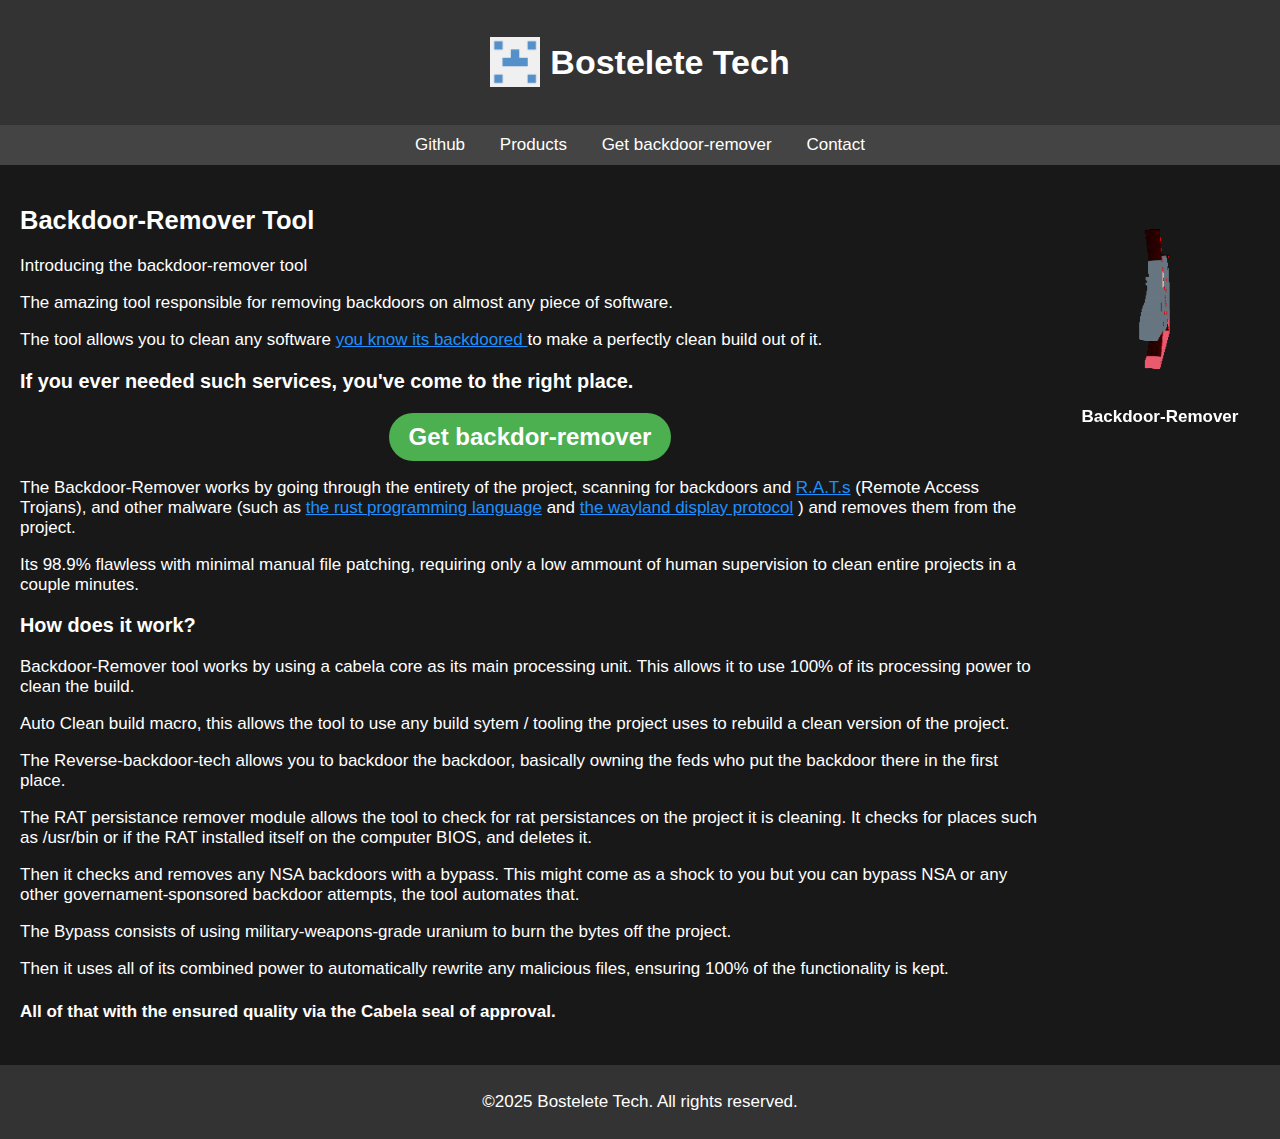
<file: index.html>
<!DOCTYPE html>
<html lang="en"><head>
    <meta charset="UTF-8">
    <meta name="viewport" content="width=device-width, initial-scale=1.0">
    <title>Bostelete Tech</title>
    <link href="css/style.css" rel="stylesheet">
</head>
<body>
    <header>
        <img src="images/profile.png" alt="Bostelete Tech Logo">
        <h1>Bostelete Tech</h1>
    </header>
    <nav>
        <a href="https://github.com/bostelete">Github</a>
        <a href="https://github.com/orgs/bostelete/repositories">Products</a>
        <a href="about/">Get backdoor-remover</a>
        <a href="#" id="contactBtn">Contact</a>
    </nav>

<main>
    <div class="text-section">
    <h2>Backdoor-Remover Tool</h2>

    <p>Introducing the backdoor-remover tool</p>
    
    <p>The amazing tool responsible for removing backdoors on almost any piece of software.</p>

    <p>
    The tool allows you to clean any software 
    <a href="https://github.com/NationalSecurityAgency/ghidra" class="urltext">
        you know its backdoored
    </a>
     to make a perfectly clean build out of it.
    </p>

    <h3>
    If you ever needed such services, you've come to the right place.
    </h3>

    <button class="big-rounded-button" data-link="about/">
        Get backdor-remover
    </button>


    <p>
    The Backdoor-Remover works by going through the entirety of the project, scanning for backdoors and 
    <a href="https://en.wikipedia.org/?title=Remote_access_trojan" class="urltext"> R.A.T.s</a>
    (Remote Access Trojans),
    and other malware
    (such as 
    <a href="about/rust.html" class="urltext">the rust programming language</a>
    and 
    <a href="about/wayland.html" class="urltext">the wayland display protocol</a>
    ) and removes them from the project.
    </p>
    <p>
    Its 98.9% flawless with minimal manual file patching, requiring only a low ammount of human supervision to
    clean
    entire projects in a couple minutes.
    </p>

    <h3>How does it work?</h3>

    <p>
    Backdoor-Remover tool works by using a cabela core as its main processing unit.
    This allows it to use 100% of its processing power to clean the build.
    </p>

    <p>
    Auto Clean build macro, this allows the tool to use any build sytem / tooling the project uses to rebuild 
    a clean version of the project.
    </p>

    <p>The Reverse-backdoor-tech allows you to backdoor the backdoor, basically owning the feds who
    put the backdoor there in the first place.
    </p>

    <p>The RAT persistance remover module allows the tool to check for rat persistances on the project it is cleaning.
    It checks for places such as /usr/bin or if the RAT installed itself on the computer BIOS, and deletes it.
    </p>

    <p>Then it checks and removes any NSA backdoors with a bypass. This might come as a shock to you 
    but you can bypass NSA or any other governament-sponsored backdoor attempts, the tool automates that.</p>
    <p>The Bypass consists of using military-weapons-grade uranium to burn the bytes off the project.</p>

    <p>Then it uses all of its combined power to automatically rewrite any malicious files, ensuring
    100% of the functionality is kept.</p>

    <h4>All of that with the ensured quality via the Cabela seal of approval.</h4>

    </div>


    <div class="gif-section">
        <img src="images/spin.gif" alt="BD-Remover Tool GIF">
        <p>Backdoor-Remover</p>
    </div>

</main>

<div id="contactModal" class="modal" style="display: none;">
    <div class="" "modal-content"="">
        <span class="close-button">&times;</span>
        <p align="center">
        <img src="images/cabela_spin2.gif" width="610" alt="contact info downloaded in your brain">
        </p>
    </div>
</div>


<footer>
    <p>&copy;2025 Bostelete Tech. All rights reserved.</p>
</footer>

<script src="js/index.js"></script>

<!-- this is a commit to the main branch -->


</body></html>
</file>
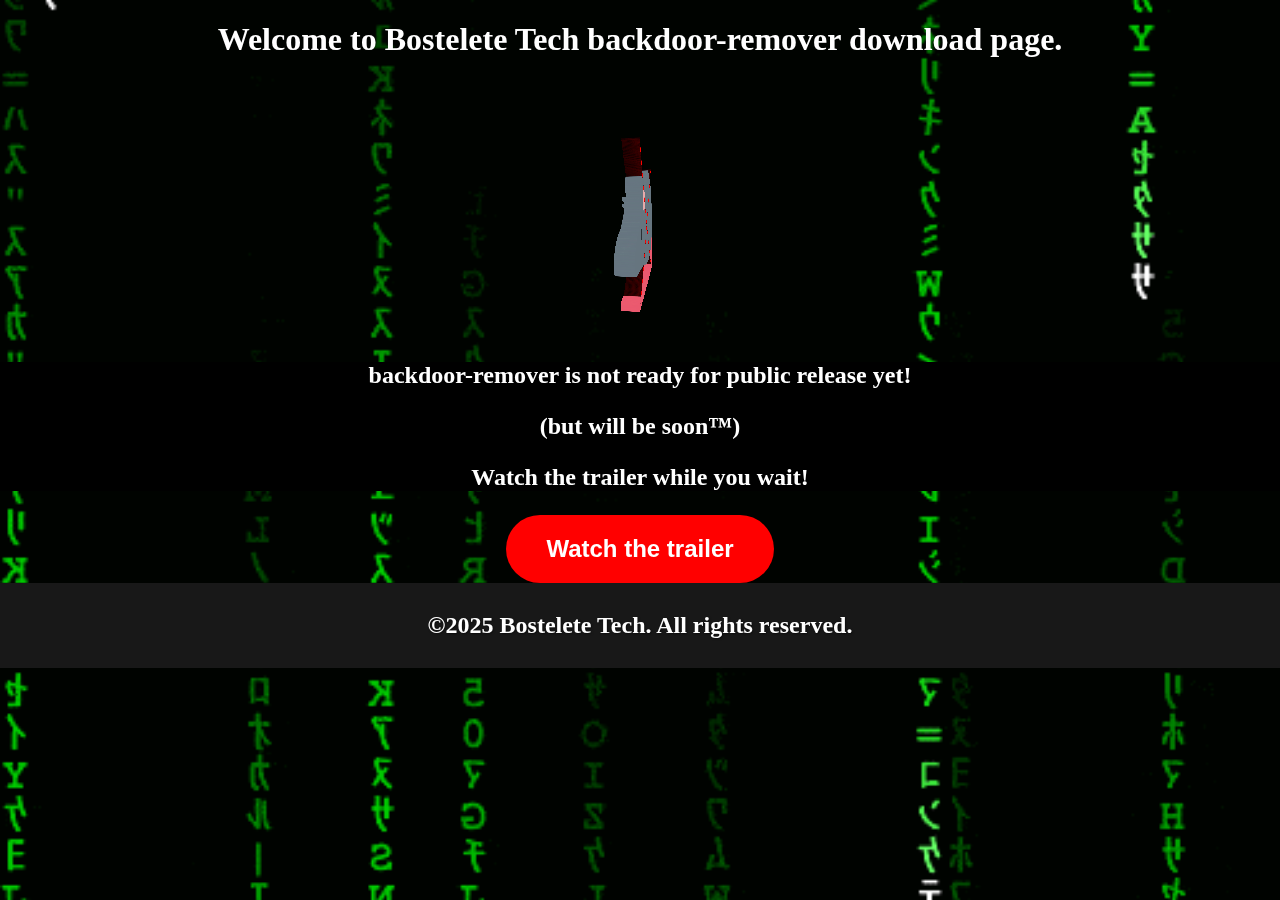
<file: about/index.html>
<!DOCTYPE html>
<html lang="en">
    <head>
        <meta charset="UTF-8">
        <meta name="viewport" content="width=device-width, initial-scale=1">
        <title></title>
        <link href="download.css" rel="stylesheet">
    </head>
    <body>

        <div class="background-gif">
            <audio id="background-audio" autoplay loop>
                <source src="../images/sound.mp3" type="audio/mpeg">
            </audio>

            <audio id="background-audio" autoplay loop>
                <source src="../images/download_page.mp3" type="audio/mpeg">
            </audio>

            
        </div>





        <h1 align="center">
            Welcome to Bostelete Tech backdoor-remover download page.
        </h1>

        <p align="center">
        <img src="../images/spin.gif" alt="BD-Remover Tool GIF">
        </p>

        <div align="center" class="bg-readable">

            <p>backdoor-remover is not ready for public release yet!</p>
            <p>(but will be soon&trade;)</p>

        <p>Watch the trailer while you wait!</p>
            
        </div>



    <button class="big-rounded-button" data-link="https://www.youtube.com/watch?v=cQUsRQUESj8">
        Watch the trailer
    </button>


    
    </body>

<footer>
    <p>&copy;2025 Bostelete Tech. All rights reserved.</p>
</footer>


    <script src="download.js"></script>
</html>
</file>
<file: css/style.css>
body {
      font-family: Arial, sans-serif;
      margin: 0;
      padding: 0;
      background-color: #181818;
      color: #fff;
      font-size: 17px;
}

header {
      display: flex;
      align-items: center;
      justify-content: center;
      background-color: #333;
      padding: 20px;
}

header img {
      width: 50px;
      height: 50px;
      margin-right: 10px;
}

nav {
      background-color: #444;
      padding: 10px;
      text-align: center;
}

nav a {
      color: #fff;
      text-decoration: none;
      padding: 10px;
      margin: 5px;
}

nav a:hover {
      background-color: #555;
}

main {
      padding: 20px;
      display: flex;
      align-items: flex-start;
}

.text-section {
      flex: 1;
      margin-right: 20px;
}

.gif-section {
      position: sticky;
      top: 20px;
      width: 200px;
      height: 200px;
}

.gif-section img {
      width: 100%;
      height: 100%;
}

.gif-section p {
      font-weight: bold;
      text-align: center;
}

footer {
      background-color: #333;
      color: #fff;
      padding: 10px;
      text-align: center;
}


a.urltext {
        color: #1e90ff;
        target: "_blank"
}

a.urltext:hover{
        color: yellow;
}

.modal {
  display: none;
  position: fixed;
  z-index: 1;
  left: 0;
  top: 0;
  width: 100%;
  height: 100%;
  overflow: auto;
  background-color: rgba(0, 0, 0, 0.4);
}

.modal-content {
  background-color: #fefefe;
  margin: 50% auto;
  padding: 100px;
  border: 1px solid #888;
  width: 80%;
}

.close-button {
  color: #aaa;
  float: right;
  font-size: 28px;
  font-weight: bold;
}

.close-button:hover,
.close-button:focus {
  color: black;
  text-decoration: none;
  cursor: pointer;
}


.big-rounded-button {
    display: block;
    margin: 0 auto;
    padding: 10px 20px;
    font-size: 24px;
    font-weight: bold;
    color: white;
    background-color: #4CAF50;
    /* background-color: red; */
    border: none;
    border-radius: 50px;
    cursor: pointer;
    transition: background-color 0.3s ease;
}


.big-rounded-button:hover {
    background-color: #45a049;
}

.bg-readable {
    background-color: black;
}
</file>
<file: about/download.css>
body {
    margin: 0;
    padding: 0;
}

.background-gif {
    position: fixed;
    top: 0;
    left: 0;
    width: 100%;
    height: 100%;
    z-index: -1;
    background-image: url('../images/downloadbg.gif');
    background-size: cover;
    background-repeat: no-repeat;
    background-position: center;
}

p {
    color: white;
    font-size: 24px;
    font-weight: bold;
    text-shadow: 1px 1px 2px rgba(0, 0, 0, 0.5);
}

h1 {
    color: white;
    font size; 24px;
    font-weight: bold;
}



.big-rounded-button {
    display: block;
    margin: 0 auto;
    padding: 20px 40px;
    font-size: 24px;
    font-weight: bold;
    color: white;
    /* background-color: #4CAF50; */
    background-color: red;
    border: none;
    border-radius: 50px;
    cursor: pointer;
    transition: background-color 0.3s ease;
}


.big-rounded-button:hover {
    background-color: #45a049;
}

.bg-readable {
    background-color: black;
}


footer {
      background-color: #181818;
      padding: 5px;
      text-align: center;
}
</file>
